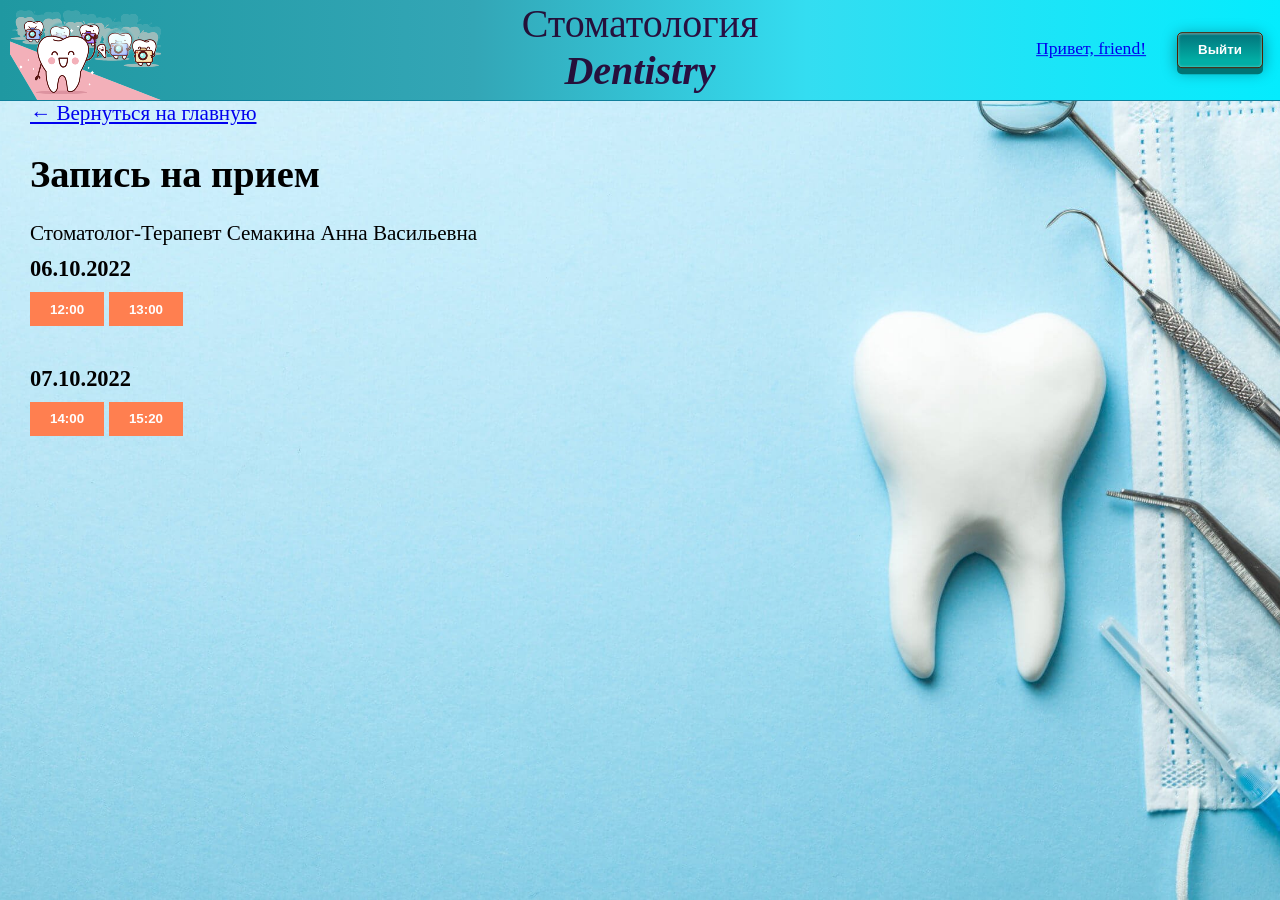
<file: doctor.html>
<!DOCTYPE html>
<html lang="en">
<head>
    <meta charset="UTF-8">
    <meta http-equiv="X-UA-Compatible" content="IE=edge">
    <meta name="viewport" content="width=device-width, initial-scale=1.0">
    <link rel="stylesheet" href="header.css">
    <title>Doctor</title>
</head>
<body >
    <header class="header">
        <h2 class="stomat">Стоматология</h2>
        <h1 class="dentistry">Dentistry</h1>
        <img src="pngegg.png">
        <div class="buttons">
            <a href="url" class="profile__open">Привет, friend!</a>
            <button class="btn">Выйти</button>
        </div>
       
    </header>   
    <div class="telo">
        <div class="zapis">
            <a href="header.html"> &larr; Вернуться на главную </a> <br>
            <h1>Запись на прием</h1>
            <a>Стоматолог-Терапевт Семакина Анна Васильевна</a> <br>
            <h3 class="vern">06.10.2022</h3>
            <button class="number">12:00</button> <button class="number">13:00</button><br>
            <h3 class="vern">07.10.2022</h3>
            <button class="number">14:00</button> <button class="number">15:20</button>
        </div>
    </div>  
</body>
</html>
</file>
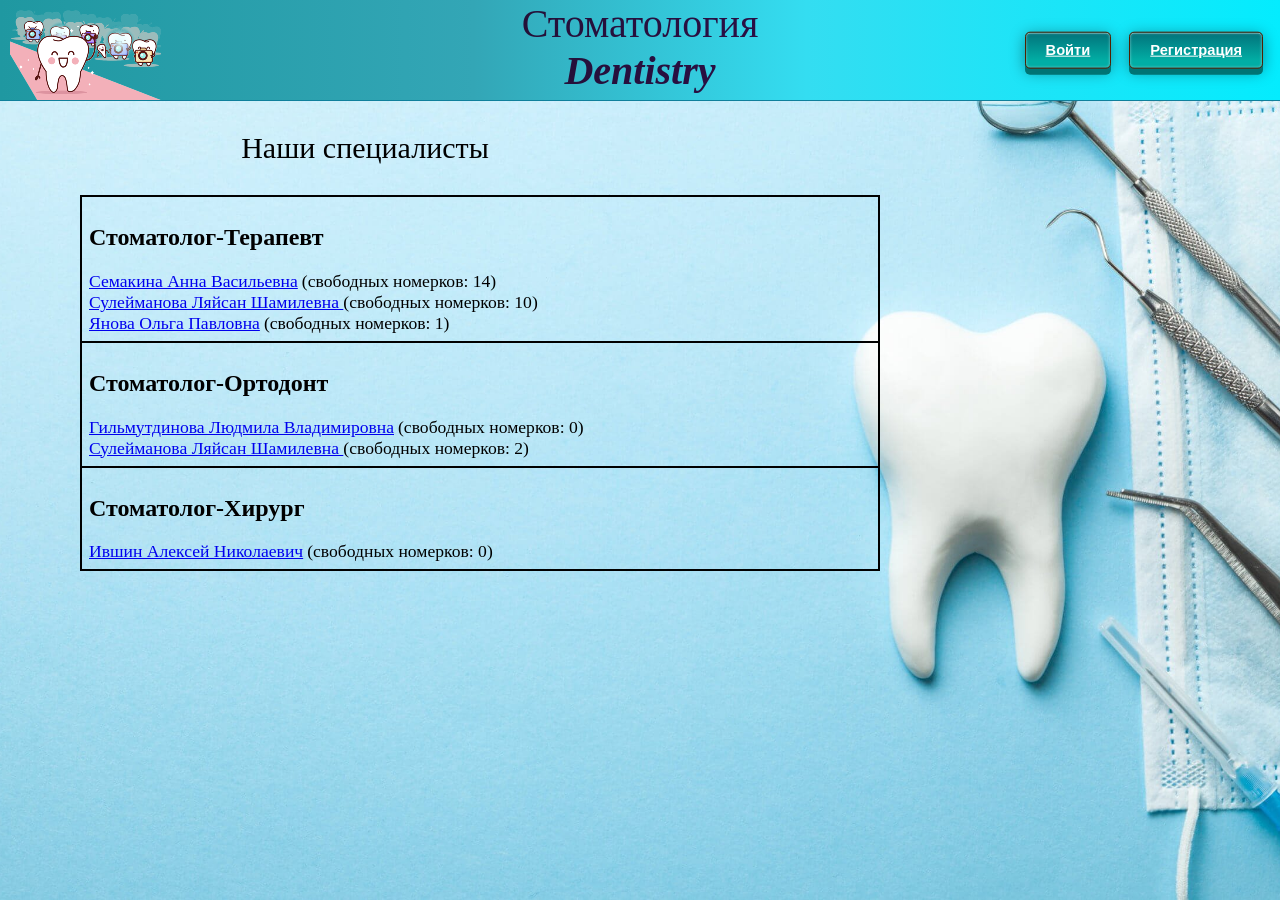
<file: header.html>
<!DOCTYPE html>
<html lang="en">
<head>
    <meta charset="UTF-8">
    <meta http-equiv="X-UA-Compatible" content="IE=edge">
    <meta name="viewport" content="width=device-width, initial-scale=1.0">
    <link rel="stylesheet" href="header.css">
    <title>Stomatology</title>
</head>
<body >
    <header class="header">
        <h2 class="stomat">Стоматология</h2>
        <h1 class="dentistry">Dentistry</h1>
        <img src="pngegg.png">
        <div class="buttons">
            <button class="btn"><a href="#zatemnenie1" style="color: white;">Войти</a></button>
            <button class="btn"><a href="#zatemnenie2" style="color: white;">Регистрация</a></button>
        </div>
       
    </header>   
    <div class="telo">
        <span class="spec">Наши специалисты</span>
        <table>
            <tr>
                <td>
                    <h2>Стоматолог-Терапевт</h2>
                    <a href="doctor.html">Семакина Анна Васильевна</a>
                    <a>(свободных номерков: 14)</a><br>
                    <a href="url">Сулейманова Ляйсан Шамилевна </a>
                    <a>(свободных номерков: 10)</a><br>
                    <a href="url">Янова Ольга Павловна</a>
                    <a>(свободных номерков: 1)</a>
                </td>
            </tr> 
            <tr>
                <td>
                    <h2>Стоматолог-Ортодонт</h2>
                    <a href="url">Гильмутдинова Людмила Владимировна</a>
                    <a>(свободных номерков: 0)</a><br>
                    <a href="url">Сулейманова Ляйсан Шамилевна </a>
                    <a>(свободных номерков: 2)</a>
                </td>
            </tr> 
            <tr>
                <td>
                    <h2>Стоматолог-Хирург</h2>
                    <a href="url">Ившин Алексей Николаевич</a>
                    <a>(свободных номерков: 0)</a>
                </td>
            </tr> 
        </table>
    </div> 
    
    
    <div id="zatemnenie1">
        <div class="popup">
                    <input type="text" name="login" class="auth__input login" placeholder="Логин" required>
                    <input type="password" name="password" class="auth__input password" placeholder="Пароль" required>
                    <button class="btn">Войти</button>
        </div>
        <a href="header.html"><span class="popup__close">&times;</span></a>
    </div>

    <div id="zatemnenie2">
        <div class="popup"> 
            <input type="text" name="login" class="auth__input login" placeholder="Логин" required>
			<input type="password" name="password" class="auth__input password" placeholder="Пароль" required>
			<input type="text" name="email" class="auth__input email" placeholder="Почта" required>
			<button class="btn">Зарегистрироваться</button>
        </div>  
        <a href="header.html"><span class="popup__close">&times;</span></a>
        </div>
    </div>


</body>
</html>
</file>
<file: header.css>
.stomat{
    text-align: center;
    margin: 0%;
    font-size: 40px;
    font-weight: 500;
    background-image: linear-gradient(to left, #370e61, #17121b);
    color: transparent;
    background-clip: text;
    -webkit-background-clip: text;
}

.dentistry{
    text-align: center;
    margin: 0%;
    font-size: 40px;
    font-weight: 600;
    background-image: linear-gradient(to left, #370e61, #17121b);
    color: transparent;
    background-clip: text;
    -webkit-background-clip: text;
    font-style: italic;  
}

.spec{
  font-size: 30px;
  display: flex;
  justify-content: space-around;
  margin-right: 550px;
  margin-top: 30px;
  margin-bottom: 30px;
}

.header{
  background: rgb(9,114,138);
background: linear-gradient(90deg, rgba(9,114,138,1) 0%, rgba(5,221,214,1) 0%, rgba(31,152,161,1) 0%, rgba(51,166,182,1) 37%, rgba(52,221,241,1) 63%, rgba(4,236,254,1) 100%);
    width: auto;
    height: 100px;
    margin: 0px;
    border-bottom: 1px solid rgb(15, 128, 156);
    position: relative;
}

body{
    margin: 0%;
}

img{
    position: fixed;
    top:10px;
    left:10px;
}

.buttons {
    position: absolute;
    right: 10px;
    top: 50%;
    transform: translateY(-50%);
}


.btn{
    /* top: 300px; */
    margin: 7px;
    font-weight: bold;
    color: #fff;
    padding: .7em 1.5em;
    border: 1px solid rgb(80,32,0);
    border-radius: 5px;
    background: rgb(4, 140, 155) linear-gradient(rgb(2, 114, 122), rgb(1, 174, 165) 80%);
    box-shadow:
    0 6px #007474, 
    0 3px 15px rgb(0 0 0 / 40%), 
    inset 0 1px rgb(255 255 255 / 30%), 
    inset 0 0 3px rgb(255 255 255 / 50%);
    transition: .1s;
} 

.btn:hover {
    background: rgb(0 23 124)  linear-gradient(rgb(96, 197, 204),rgb(56, 148, 153) 50%);
}

.btn:active {
    background: rgb(0 23 124)  linear-gradient(rgb(61, 150, 158) 40%, rgb(4, 105, 119));
    box-shadow:
     0 2px rgb(86,38,6),
     0 1px 6px rgba(0,0,0,.4),
     inset 0 1px rgba(255,255,255,.3),
     inset 0 0 3px rgba(255,255,255,.5);
    -webkit-transform: translate(0, 4px);
    transform: translate(0, 4px);
}

body{
  background-image: url(1.png);
  background-repeat: no-repeat;
  background-position: center center;
  background-attachment: fixed;
  -webkit-background-size: cover;
  -moz-background-size: cover;
  -o-background-size: cover;
  background-size: cover;
}

/* внешние границы таблицы серого цвета толщиной 1px */
table {
    border: 2px solid black;
    border-collapse: collapse;
    width: 800px;
    margin-left: 80px;
}
 /* границы ячеек тела таблицы */
td {
    border: 2px solid black;
    padding: 7px;
}

a{
    font-size: 110%;
}

.vern{
    margin-top: 10px;
    margin-bottom: 10px;
}

.zapis{
    margin-left: 30px;
    font-size: 120%;
}

.number{
    padding: .7em 1.5em;
    font-weight: bold;
    color: rgb(255, 255, 255);
    background: coral;
    border-style: none;
    margin-bottom: 30px;
}

.number:hover {
    background: rgb(243, 177, 64);
}
.number:active {
    background: rgba(40, 163, 43, 0.689);
    transform: translate(0, 4px);
}
.profile__open{
    margin-right: 20px;
}



.popup{
    background: #007474;
    margin-top: 200px;
	padding: 100px 0;
	margin-left: auto;
    margin-right: auto;
	width: 50%;
	background-color: #eaeaea;
    display:flex;
    flex-direction: column;
    align-items: center;
    border-radius: 10px;
    border: 3px solid rgb(0 23 124) ;
}

.popup form{
	width: 300px;
	margin: 0 auto;
}

.popup form *{
	display: block;
	margin: 0 auto;
}

.popup form input{
	width: 80%;
	height: 30px;
	margin-bottom: 20px;
}


#zatemnenie1, #zatemnenie2{
    background: rgba(102, 102, 102, 0.5);
    width: 100%;
    height: 100%;
    position: absolute;
    top: 0;
    left: 0;
    display: none; 
  }
  #zatemnenie1:target, #zatemnenie2:target {display: block;}
  .close {
    display: inline-block;
    border: 1px solid #0000cc;
    color: #0000cc;
    padding: 0 12px;
    margin: 10px;
    text-decoration: none;
    background: #f2f2f2;
    font-size: 14pt;
    cursor:pointer;
  }
  .close:hover {background: #e6e6ff;}

  .popup__close{
	position: absolute;
	top: 15px;
	right: 30px;
	font-size: 50px;
	color: white;
	cursor: pointer;  /*вместо стрелочки появляется пальчик когда наводим*/
}


.auth__input{
    width: 200px;
    height: 30px;
    margin: 10px;
}
</file>
